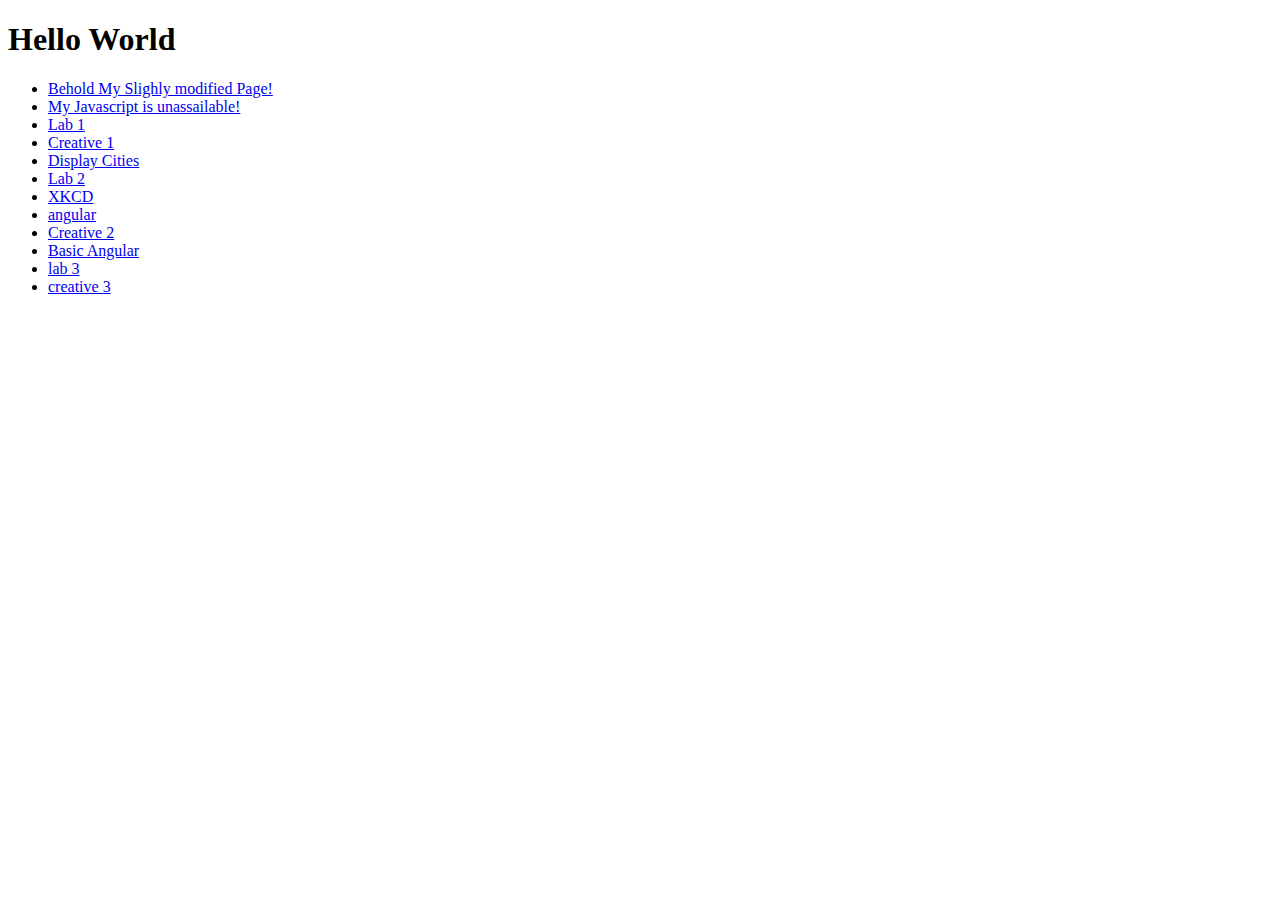
<file: index.html>
<!DOCTYPE html>
<html>
 <body>
 <h1>Hello World</h1>
 <ul>
  <li>
   <a href="basic_html_css.html">Behold My Slighly modified Page!</a>
  </li>
  <li>
   <a href="simple_javascript.html">My Javascript is unassailable!</a>
  </li>
  <li>
   <a href="lab1">Lab 1</a>
  </li>
  <li>
   <a href="creative_1">Creative 1</a>
  </li>
  <li>
   <a href="display_cities.html">Display Cities</a>
  </li>
  <li>
   <a href="lab-2-jquery-sam-spice">Lab 2</a>
  </li>
  <li>
   <a href="xkcd.html">XKCD</a>
  </li>
  <li>
   <a href="first">angular</a>
  </li>
  <li>
   <a href="creative_2">Creative 2</a>
  </li>
  <li>
   <a href="basic_angular.html">Basic Angular</a>
  </li>
  <li>
   <a href="lab-3-angular-sam-spice">lab 3</a>
  </li>
  <li>
   <a href="creative_3">creative 3</a>
  </li>
 </ul>
 </body>
</html>
</file>
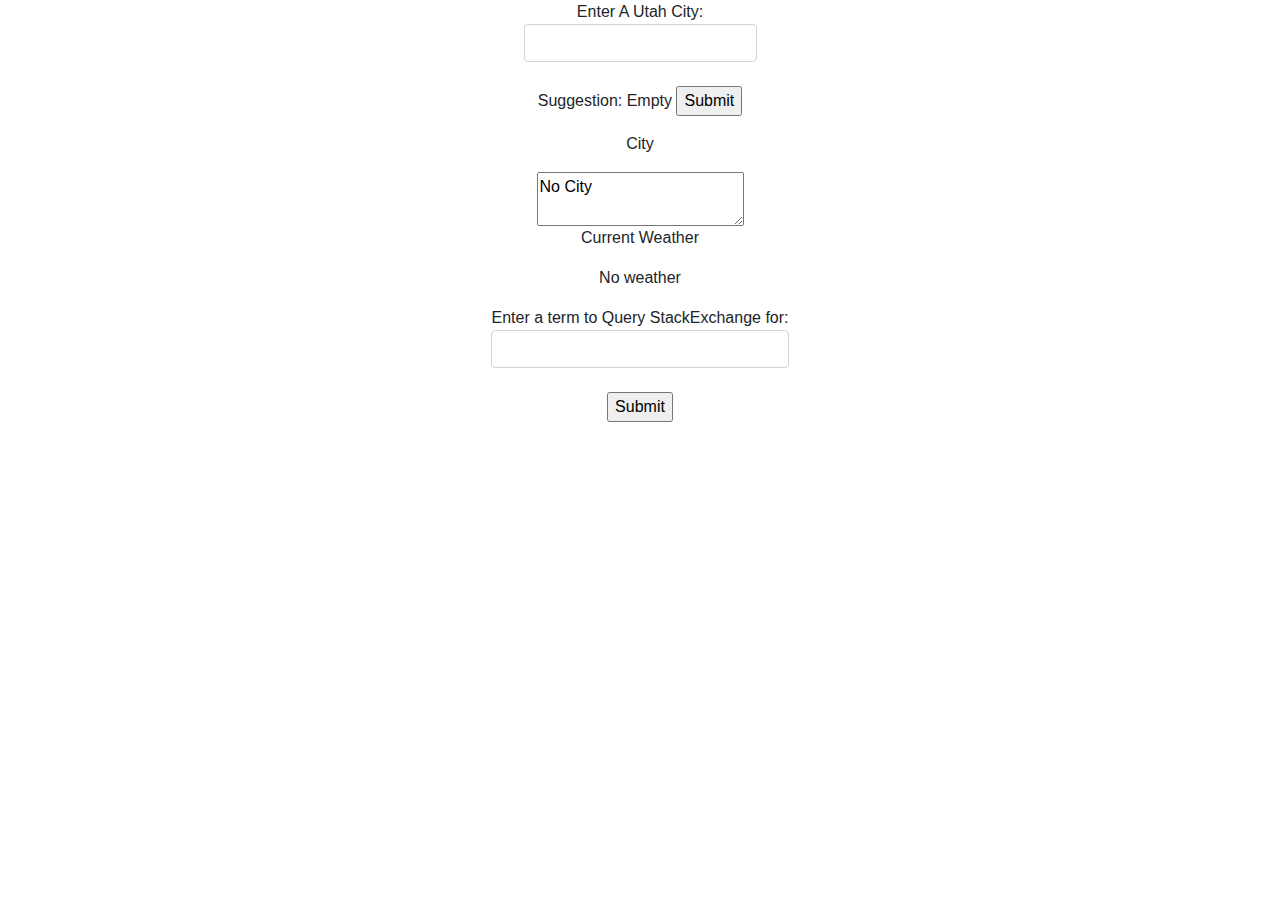
<file: rest_cities/index.html>
<html>
<head>
  <link href="//maxcdn.bootstrapcdn.com/bootstrap/4.0.0/css/bootstrap.min.css" rel="stylesheet" id="bootstrap-css">
  <script src="//maxcdn.bootstrapcdn.com/bootstrap/4.0.0/js/bootstrap.min.js"></script>
  <title>City Finder</title>
  <script src="http://code.jquery.com/jquery-3.2.1.min.js"></script>
  <link rel="stylesheet" href="main.css" />

  <script>
  /*global $*/
  $(document).ready(function() {
    $( "#cityField" ).keyup(function() {
      var url = "http://bioresearch.byu.edu/cs260/jquery/getcity.cgi?q="+$("#cityField").val();
      $.getJSON(url,function(data) {
        var everything;
        everything = "<ul>";
        $.each(data, function(i,item) {
          everything += "<li> "+data[i].city;
        });
        everything += "</ul>";
        $("#txtHint").html(everything);
      })
      .done(function() { console.log('getJSON request succeeded!'); })
      .fail(function(jqXHR, textStatus, errorThrown) { 
        console.log('getJSON request failed! ' + textStatus); 
        console.log("incoming "+jqXHR.responseText);
      })
      .always(function() { console.log('getJSON request ended!');
      });
    });
    
    $("#weatherButton").click(function(e){
      var value = $("#cityField").val();
      console.log(value);
      e.preventDefault();
      $("#displayCity").text(value);
      var myurl= "https://api.openweathermap.org/data/2.5/weather?units=imperial&appid=5186e7902f7cca68f0c03ef15152f674&q=";
      myurl += value;
      console.log(myurl);
      $.ajax({
        url : myurl,
        dataType : "json",
            success : function(parsed_json) {
                var location = parsed_json['name'];
                var weather = parsed_json['weather'][0]['main'];
                var temp = parsed_json['main']['temp'];
                var weather_icon = parsed_json['weather'][0]['icon'];
                var humidity = parsed_json['main']['humidity'];
                var temp_min = parsed_json['main']['temp_min'];
                var temp_max = parsed_json['main']['temp_max'];
                var wind_speed = parsed_json['wind']['speed'];
                var everything = "<img src=\"http://openweathermap.org/img/w/" + weather_icon + ".png\"/>"
                everything += "<ul class=\'list-group list-group-flush\'>";
                everything += "<li class=\"list-group-item list-group-item-action list-group-item-secondary\">Location: " + location;
                everything += "<li class=\"list-group-item list-group-item-action list-group-item-secondary\">Weather: " + weather + " (" + temp + "&#8457;)";
                everything += "<li class=\"list-group-item list-group-item-action list-group-item-secondary\">Low: " + temp_min + "&#8457; | High: " + temp_max + "&#8457;";
                everything += "<li class=\"list-group-item list-group-item-action list-group-item-secondary\">Humidity: " + humidity + "%";
                everything += "<li class=\"list-group-item list-group-item-action list-group-item-secondary\">Wind: " + wind_speed + " mph";
                everything += "</ul>";
                $("#weather").html(everything);
            }
      });
    });
    
    $("#stackButton").click(function(e){
      var value = $("#cityField").val();
      console.log(value);
      e.preventDefault();
      $("#displayCity").text(value);
      var stack_url = "https://api.stackexchange.com/2.2/search?order=desc&sort=activity&intitle=" + $('#stackTerm').val() + "&site=stackoverflow";
      console.log(stack_url);
      $.ajax({
        url : stack_url,
        dataType : "json",
            success : function(parsed_json) {
                var item;
                var questions = parsed_json['items'];
                for (item in questions){
                  var curr_quest = questions[item];
                  var title = curr_quest['title'];
                  if (title.length > 12){
                    console.log(title)
                    title = title.substring(0, 15);
                    title += '...';
                  }
                  var new_entry = "<li class=\'list-group-item list-group-item-info\'>";
                  new_entry += "<a href=\'";
                  new_entry += curr_quest['link'];
                  new_entry += "\'>";
                  new_entry += title;
                  new_entry += "</a></li>";
                  $('#question-list').append(new_entry);
                }
                  
            }
      });
    });
  });
  
  </script>
</head>
<body>
<form>
Enter A Utah City: <input type="text" id="cityField" value="" class='form-control'><br>
Suggestion: <span id="txtHint" class="form-group">Empty</span>
<input id="weatherButton" type="submit" value="Submit">
</form>
<p>City</p>
<textarea id="displayCity">No City</textarea>
<p>Current Weather</p>
<div id="weather" class="form-group">No weather</div>
<br>
<form>
Enter a term to Query StackExchange for: <input type="text" id="stackTerm" value="" class='form-control'><br>
<input id="stackButton" type="submit" value="Submit">
</form>
<div id="stack-exchange">
  <ul id='question-list' class='list-group list-group-flush'>
    
  </ul>
</div>

</body>
</html>
</file>
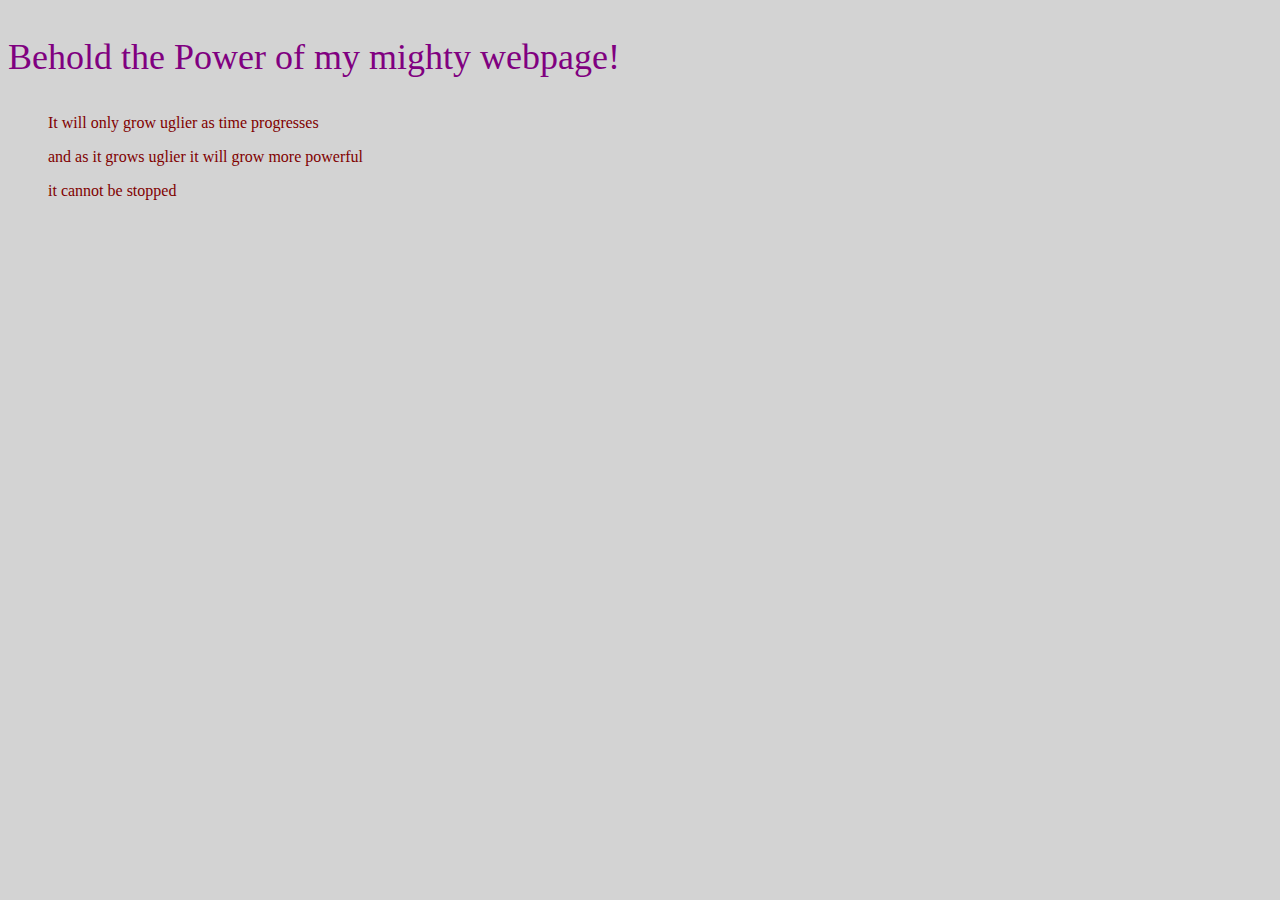
<file: basic_html_css.html>
<!DOCTYPE html>
<html>
<head>
<style>
body {
 background-color: lightgray;
}

p {
 font-family: "Papyrus";
 font-size: 36px;
 color: purple;
}

ul {
 font-family: "Comic Sans MS";
 color: maroon;
}
</style>
</head>
<body>

<p>Behold the Power of my mighty webpage!</p>

<ul>It will only grow uglier as time progresses</ul>
<ul>and as it grows uglier it will grow more powerful</ul>
<ul>it cannot be stopped</ul>

</body>
</html>
</file>
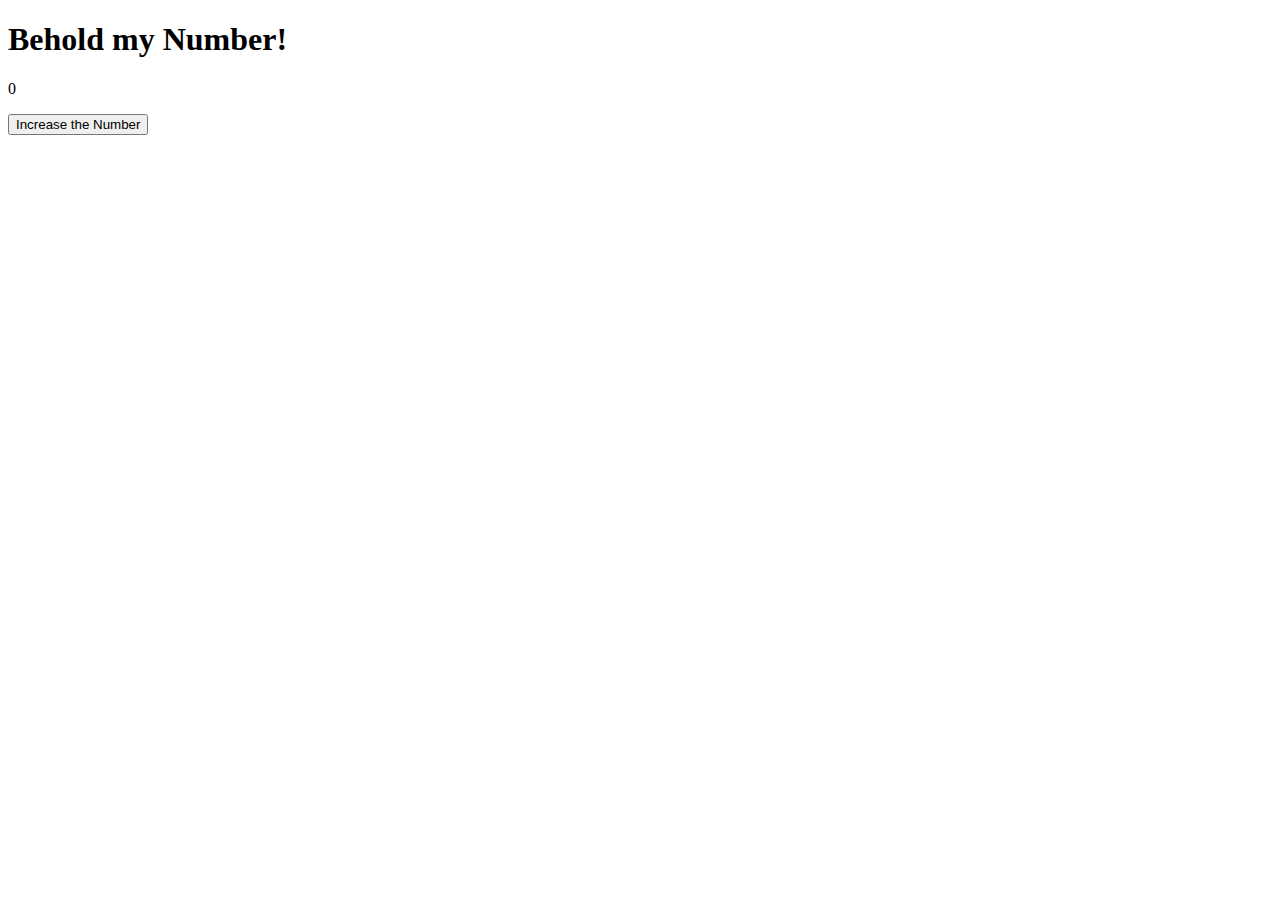
<file: simple_javascript.html>
<!DOCTYPE html>
<html>
    <head>
        <script type="text/javascript" >
            function increase_number(){
                var the_number_element = document.getElementById('the_number')
                var num_val = parseInt(the_number_element.innerHTML, 10)
                the_number_element.innerHTML = ++num_val
                console.log(num_val)
            }
        </script>
    </head>
 <body>
 <h1>Behold my Number!</h1>
 <p id="the_number">0</p>
 <button onclick="increase_number()">Increase the Number</button>
 </body>
</html>
</file>
<file: rest_cities/main.css>
body {
    text-align: center;
}
form {
    display: inline-block;
}

#weather{
    display: inline-table
}
</file>
